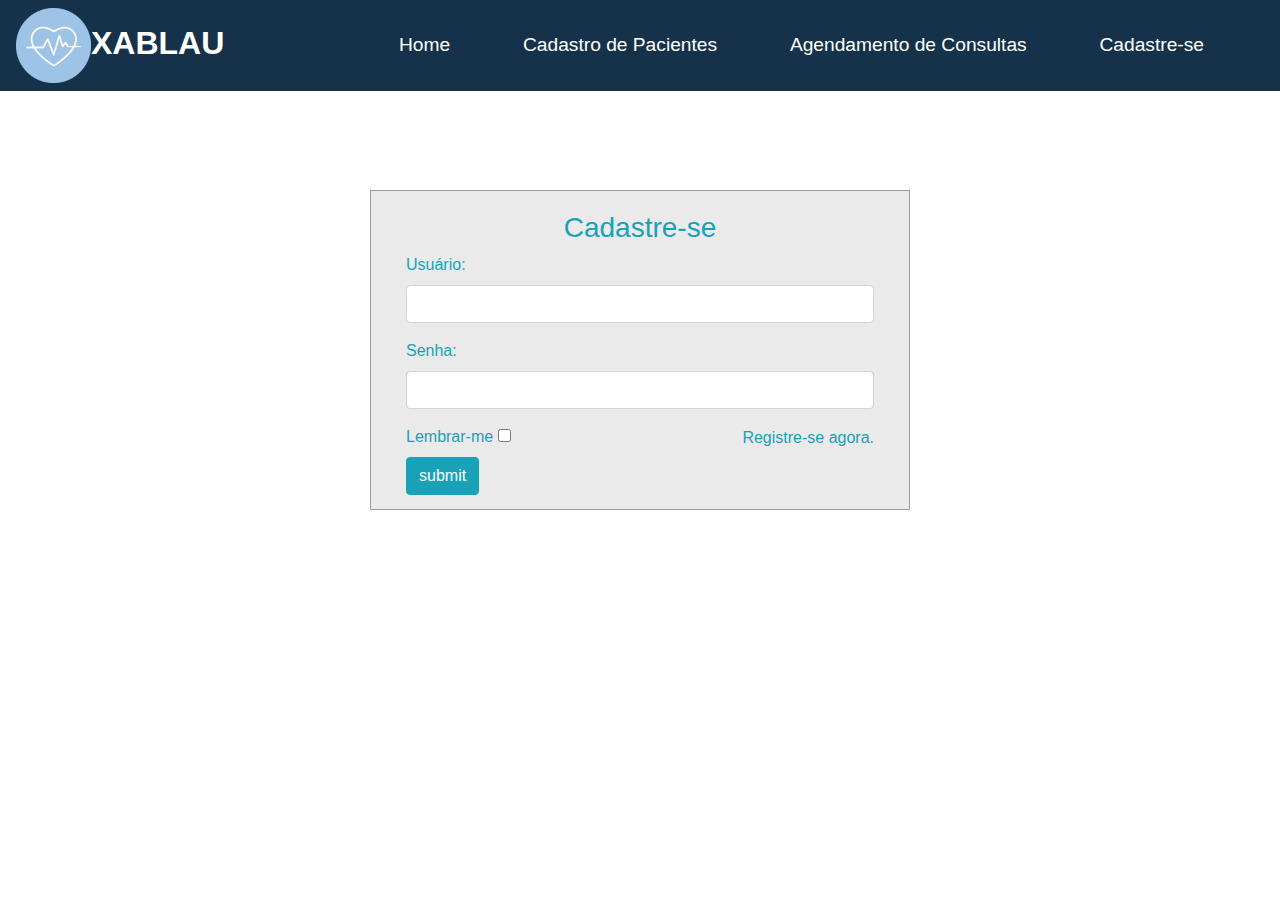
<file: ProjetoEngSoft/view/login.html>
<!DOCTYPE html>
<html lang="pt-br">

<head>
    <!-- Meta tags Obrigatórias -->
    <meta charset="utf-8">
    <meta name="viewport" content="width=device-width, initial-scale=1, shrink-to-fit=no">

    <!-- Bootstrap CSS -->
    <link rel="stylesheet" href="https://stackpath.bootstrapcdn.com/bootstrap/4.1.3/css/bootstrap.min.css"
        integrity="sha384-MCw98/SFnGE8fJT3GXwEOngsV7Zt27NXFoaoApmYm81iuXoPkFOJwJ8ERdknLPMO" crossorigin="anonymous">

    <link href="//maxcdn.bootstrapcdn.com/bootstrap/4.1.1/css/bootstrap.min.css" rel="stylesheet" id="bootstrap-css">
    <script src="//maxcdn.bootstrapcdn.com/bootstrap/4.1.1/js/bootstrap.min.js"></script>
    <script src="//cdnjs.cloudflare.com/ajax/libs/jquery/3.2.1/jquery.min.js"></script>

    <link rel="stylesheet" type="text/css" href="../utils/css/login.css">

    <title>Pagina Principal</title>
</head>

<body>
    
    <!-- Início barra de navegação -->

    <header>
        <div class="container" id="nav-container">
            <nav class="navbar navbar-expand-lg fixed-top">

                <a href="principal.html" class="navbar-brand">
                    <img id="logo" src="../utils/img/logo2.png" alt="CM Cadastro">XABLAU
                </a>

                <button class="navbar-toggler" type="button" data-toggle="collapse" data-target="#navbar-links" aria-controls="navbar-links" 
                aria-expanded="false" aria-label="Toggle navigation">
                    <span class="navbar-toggler-icon"></span>
                </button>

                <div class="collapse navbar-collapse justify-content-end" id="navbar-links">
                    <div class="navbar-nav">
                        <a class="av-item nav-link" id="home-menu" href="principal.html">Home</a>
                        <a class="av-item nav-link" id="cadastro-menu" href="cadastroPaciente.php">Cadastro de Pacientes</a>
                        <a class="av-item nav-link" id="contato-menu" href="#">Agendamento de Consultas</a>
                        <a class="av-item nav-link" id="sobre-menu" href="login.html">Cadastre-se</a>

                    </div>

                </div>

            </nav>
        </div>

    </header>
    <!--Fim da barra de navegação-->

    <!-- Início tela login-->

    <main>
        <div id="login">
            
            <div class="container">
                <div id="login-row" class="row justify-content-center align-items-center">
                    <div id="login-column" class="col-md-6">
                        <div id="login-box" class="col-md-12">
                            <form id="login-form" class="form" action="" method="post">
                                <h3 class="text-center text-info">Cadastre-se</h3>
                                <div class="form-group">
                                    <label for="username" class="text-info">Usuário:</label><br>
                                    <input type="text" name="username" id="username" class="form-control">
                                </div>
                                <div class="form-group">
                                    <label for="password" class="text-info">Senha:</label><br>
                                    <input type="text" name="password" id="password" class="form-control">
                                </div>
                                <div class="form-group">
                                    <label for="remember-me" class="text-info"><span>Lembrar-me</span> <span><input id="remember-me" name="remember-me" type="checkbox"></span></label><br>
                                    <input type="submit" name="submit" class="btn btn-info btn-md" value="submit">
                                </div>
                                <div id="register-link" class="text-right">
                                    <a href="#" class="text-info">Registre-se agora.</a>
                                </div>
                            </form>
                        </div>
                    </div>
                </div>
            </div>
        </div>
    </main>


    <!-- JavaScript (Opcional) -->
    <!-- jQuery primeiro, depois Popper.js, depois Bootstrap JS -->
    <script src="https://code.jquery.com/jquery-3.3.1.slim.min.js"
        integrity="sha384-q8i/X+965DzO0rT7abK41JStQIAqVgRVzpbzo5smXKp4YfRvH+8abtTE1Pi6jizo" crossorigin="anonymous">
    </script>
    <script src="https://cdnjs.cloudflare.com/ajax/libs/popper.js/1.14.3/umd/popper.min.js"
        integrity="sha384-ZMP7rVo3mIykV+2+9J3UJ46jBk0WLaUAdn689aCwoqbBJiSnjAK/l8WvCWPIPm49" crossorigin="anonymous">
    </script>
    <script src="https://stackpath.bootstrapcdn.com/bootstrap/4.1.3/js/bootstrap.min.js"
        integrity="sha384-ChfqqxuZUCnJSK3+MXmPNIyE6ZbWh2IMqE241rYiqJxyMiZ6OW/JmZQ5stwEULTy" crossorigin="anonymous">
    </script>
</body>

</html>
</file>
<file: ProjetoEngSoft/utils/css/login.css>
/* Gerais */

body{
    font-family: 'Roboto', sans-serif;
}

.row{
    margin: 0;
}

.container{
    padding: 70px 0;
}

p, li {
    color: #444;
    font-size: 14px;
}



/** Barra de navegação **/

header, .navbar{
    background-color: #15324a;
}

#nav-container{
    padding-top: 0;
    padding-bottom: 0;
}

#logo{
    width: 75px;
}

.navbar-brand{
    padding: 0;
    color: #fff;
    font-weight: bold;
    font-size: xx-large;
}

.navbar-brand a:hover{
    color: #fff;
}

#navbar-links a{
    color: #fff;
    text-align: center;
}

.nav-link:hover{
    color: #fff;
    font-weight: bold;
}

.nav-link {
    padding: 10px;
}

.navbar-expand-lg .navbar-nav .nav-link{
    padding: 1rem .8rem;
    padding-right: 60px;
    font-size: larger;
}




/** login **/

.text-info{
    color: #15324a;
}

  #login .container #login-row #login-column #login-box {
    margin-top: 120px;
    max-width: 600px;
    height: 320px;
    border: 1px solid #9C9C9C;
    background-color: #EAEAEA;
  }

  #login .container #login-row #login-column #login-box #login-form {
    padding: 20px;
  }
  
  #login .container #login-row #login-column #login-box #login-form #register-link {
    margin-top: -85px;
  }
</file>
